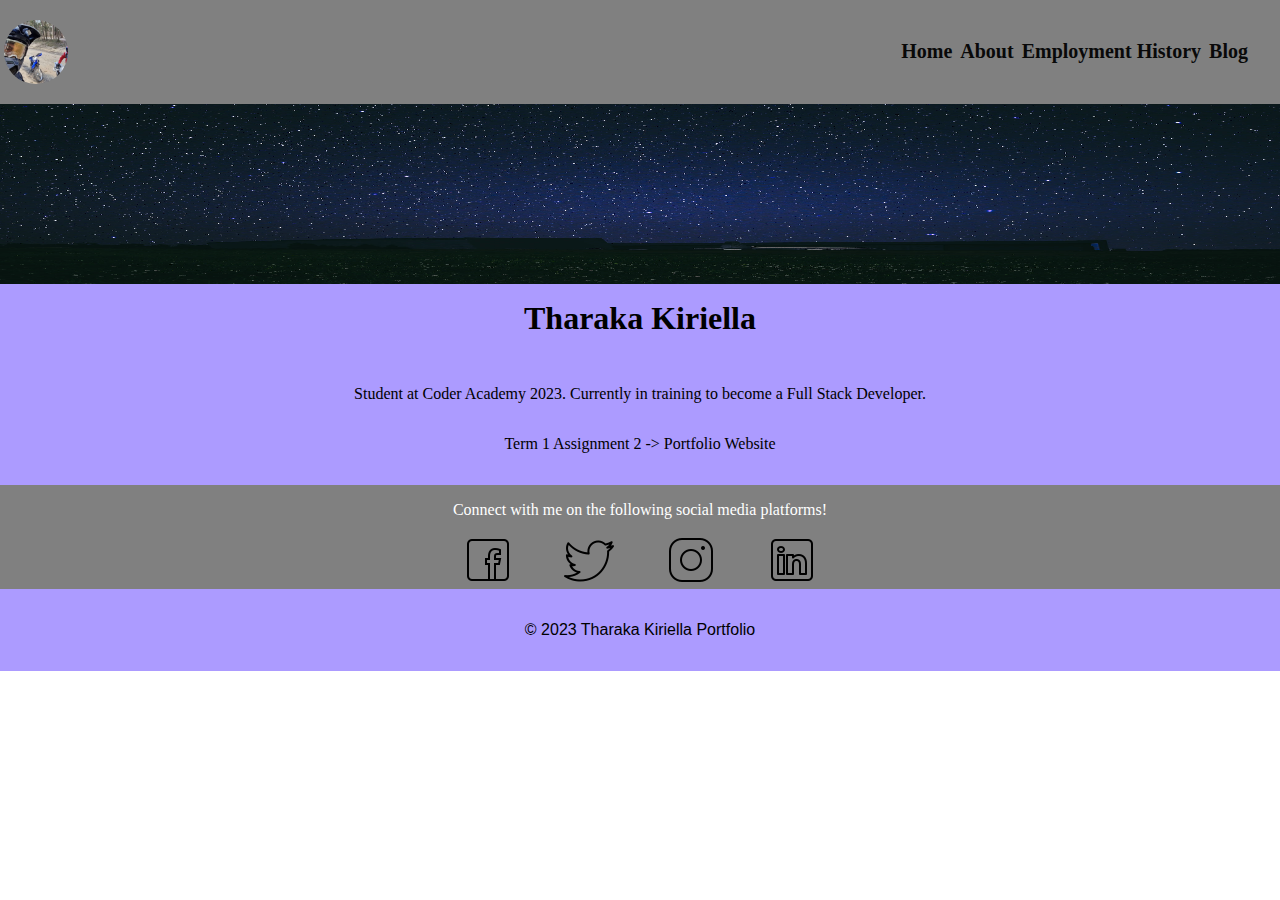
<file: src/index.html>
<!DOCTYPE html>
<html lang="en">
<head>
    <meta charset="UTF-8">
    <meta http-equiv="X-UA-Compatible" content="IE=edge">
    <meta name="viewport" content="width=device-width, initial-scale=1.0"> <!-- Displays site according to the device used. -->
    <!-- Title of webpage-->
    <title>Tharaka Kiriella's Portfolio</title>
    <!-- Link to the stylesheet-->
    <link rel="stylesheet" href="style.css">
    <!-- Link to two fonts used-->
    <link rel="" href="">
    <link rel="" href="">
</head>
<body>
    <!-- Start Header area-->
    <Header>
        <!-- Navigation Bar & Logo-->
        <img id="pfp" src="images/ProfilePicture.jpg" alt="Profile Picture">
        <nav>
            <!-- Navigation links-->
            <a href="./index.html"><strong>Home</strong></a>
            <a href="./about.html"><strong>About</strong></a>
            <a href="./employment history.html"><strong>Employment History</strong></a>
            <a href="./blog.html"><strong>Blog</strong></a>
        </nav>
    </Header>
    <!-- Hero Image-->
    <section id="hero">
        <img id="heroimg" src="images/Hero.jpg" alt="Hero Image">
        <!-- Heading-->
        <h1>Tharaka Kiriella</h1>
        <!-- Brief summary-->
        <p>
            Student at Coder Academy 2023.
            Currently in training to become a Full Stack Developer.
        </p>
        <p>    
            Term 1 Assignment 2 -> Portfolio Website
        </p>
    </section>
    <!-- Social Media section -->
    <section id="socials">
        <div>
            <p>Connect with me on the following social media platforms!</p>
            <nav>
                <!-- Link to all social media-->
                <a href="https://www.facebook.com/tharaka.kiriella" target="_blank"><img src="images/icons8-facebook-50.png" alt="Facebook" /></a>
                <a href="https://twitter.com/TharakaKiriella" target="_blank"><img src="images/icons8-twitter-50.png" alt="Twitter" /></a>
                <a href="https://www.instagram.com/tkiriella93/" target="_blank"><img src="images/icons8-instagram-50.png" alt="Instagram" /></a>
                <a href="www.linkedin.com/in/tharaka-kiriella" target="_blank"><img src="images/icons8-linkedin-50.png" alt="LinkedIn" /></a>
            </nav>
        </div>
    </section>
     <!-- Footer -->
     <footer>
        <p>&copy; 2023 Tharaka Kiriella Portfolio</p>
    </footer>
</body>
</html>
</file>
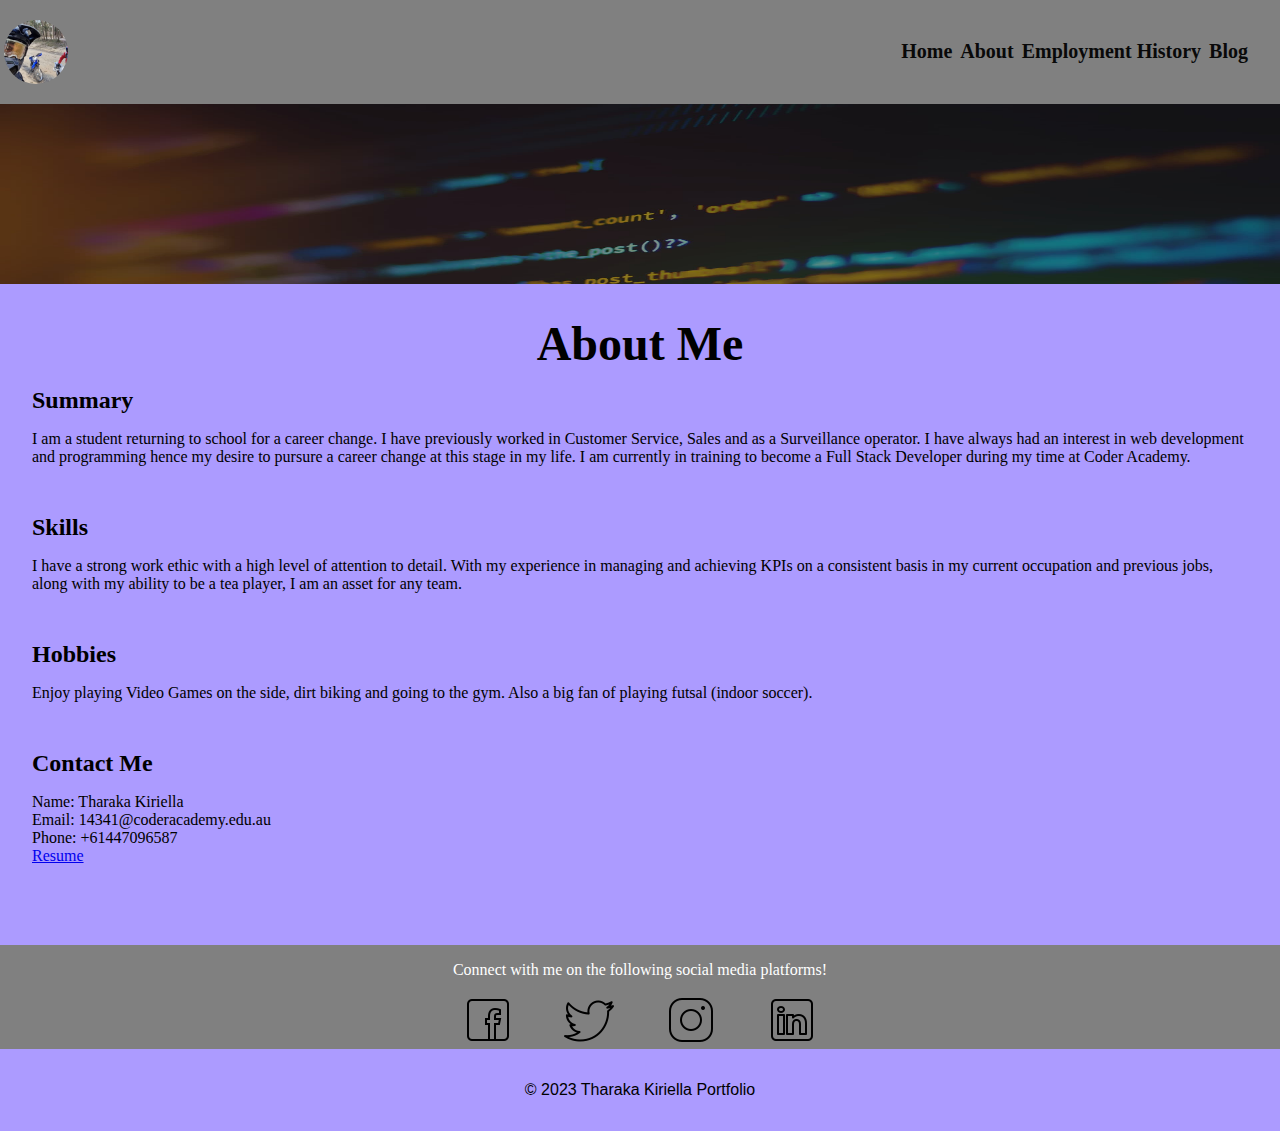
<file: src/about.html>
<!DOCTYPE html>
<html lang="en">
<head>
    <meta charset="UTF-8">
    <meta http-equiv="X-UA-Compatible" content="IE=edge">
    <meta name="viewport" content="width=device-width, initial-scale=1.0">
    <title>About</title>
    <!-- Link to the stylesheet-->
    <link rel="stylesheet" href="style.css">
</head>
<body>
    <!-- Start Header area -->
    <Header>
        <!-- Navigation Bar & Logo-->
        <img id="pfp" src="images/ProfilePicture.jpg" alt="Profile Picture">
        <nav>
            <!-- Navigation links-->
            <a href="./index.html"><strong>Home</strong></a>
            <a href="./about.html"><strong>About</strong></a>
            <a href="./employment history.html"><strong>Employment History</strong></a>
            <a href="./blog.html"><strong>Blog</strong></a>
        </nav>
    </Header>
    <!-- Hero Image-->
    <section id="abouthero">
        <img id="aboutheroimg" src="images/AboutHero.jpg" alt="About Hero Image">
    </section>
    <!-- Main content featuring information about me on various topics such as Skills/Hobbies-->
    <main>
        <article class="aboutmebody">
            <section>
            <h1>About Me</h1>
            <h2>Summary</h2>
            <p>
                I am a student returning to school for a career change. I have previously worked in Customer Service, Sales and as a Surveillance operator. I have always had an interest in web development and programming hence my desire to pursure a career change at this stage in my life. I am currently in training to become a Full Stack Developer during my time at Coder Academy.
            <h2>Skills</h2>
            <p>    
                I have a strong work ethic with a high level of attention to detail. With my experience in managing and achieving KPIs on a consistent basis in my current occupation and previous jobs, along with my ability to be a tea player, I am an asset for any team.
            </p>
            <h2>Hobbies</h2>
            <p>
                Enjoy playing Video Games on the side, dirt biking and going to the gym. Also a big fan of playing futsal (indoor soccer).
            </p>
            <h2>Contact Me</h2>
            <!-- All contact info and a hyperlink to Resume-->
            <p id="contactinfo">
                <ul>Name: Tharaka Kiriella</ul>
                <ul>Email: 14341@coderacademy.edu.au</ul>
                <ul>Phone: +61447096587</ul>
                <ul><a href="docs/Resume.pdf">Resume</a></ul>
            </p>
            </section>
        </article>
    </main>
    <!-- Social Media section -->
    <section id="socials">
        <div>
            <p>Connect with me on the following social media platforms!</p>
            <nav>
                <!-- Link to all social media-->
                <a href="https://www.facebook.com/tharaka.kiriella" target="_blank"><img src="images/icons8-facebook-50.png" alt="Facebook" /></a>
                <a href="https://twitter.com/TharakaKiriella" target="_blank"><img src="images/icons8-twitter-50.png" alt="Twitter" /></a>
                <a href="https://www.instagram.com/tkiriella93/" target="_blank"><img src="images/icons8-instagram-50.png" alt="Instagram" /></a>
                <a href="www.linkedin.com/in/tharaka-kiriella" target="_blank"><img src="images/icons8-linkedin-50.png" alt="LinkedIn" /></a>
            </nav>
        </div>
    </section>
     <!-- Footer -->
     <footer>
        <p>&copy; 2023 Tharaka Kiriella Portfolio</p>
    </footer>    
</body>
</html>
</file>
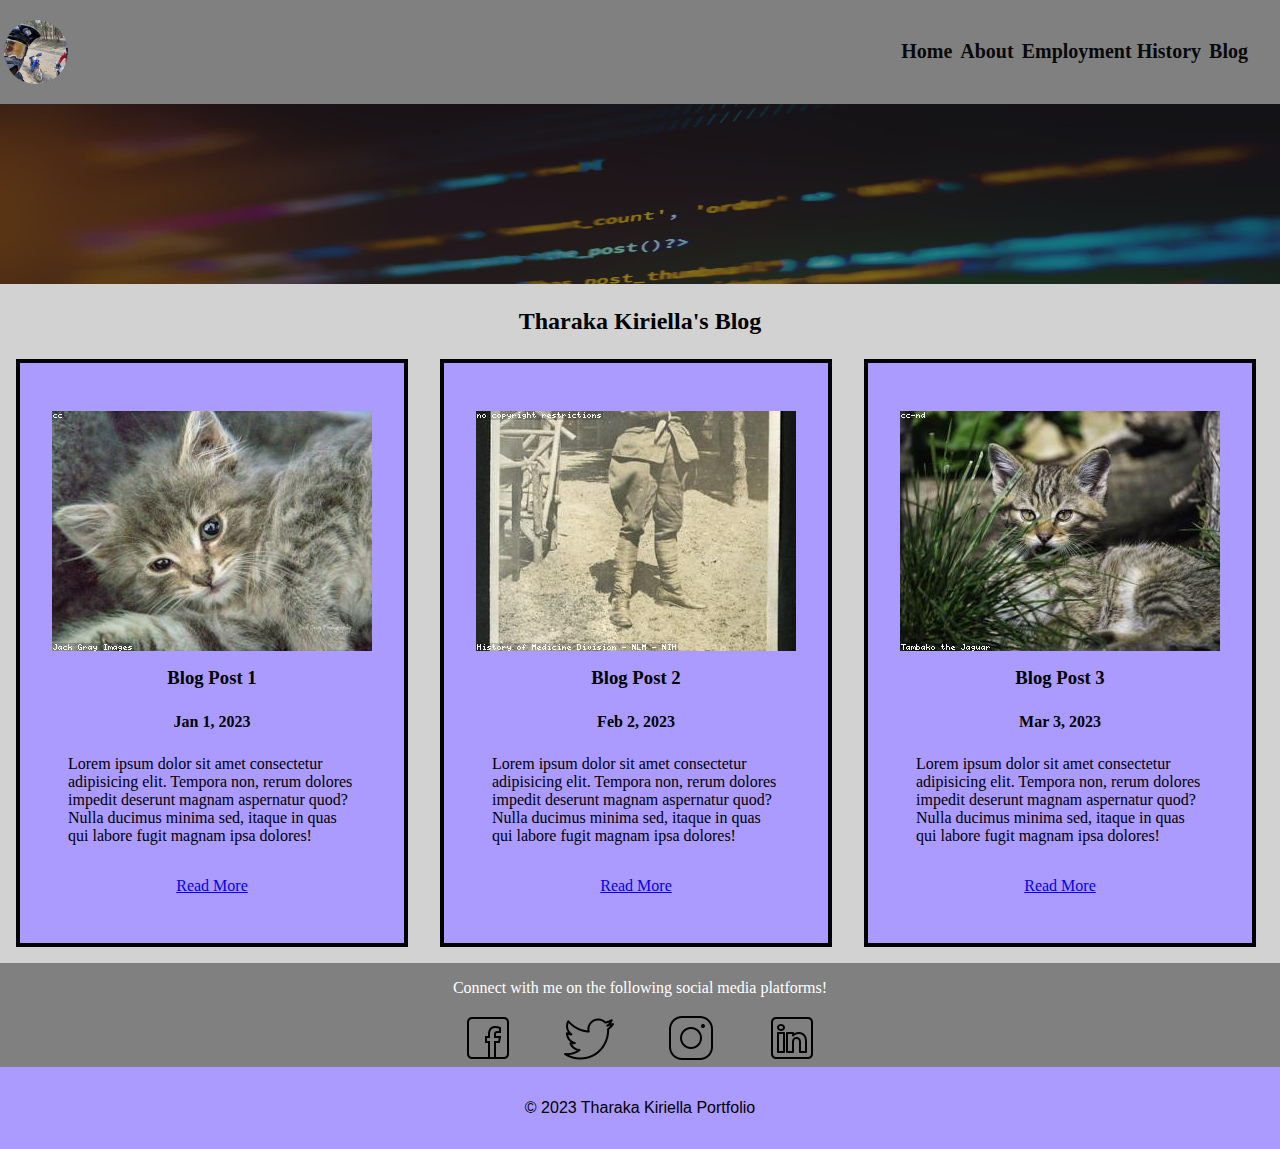
<file: src/blog.html>
<!DOCTYPE html>
<html lang="en">
<head>
    <meta charset="UTF-8">
    <meta http-equiv="X-UA-Compatible" content="IE=edge">
    <meta name="viewport" content="width=device-width, initial-scale=1.0">
    <title>Blog</title>
    <!-- Link to the stylesheet-->
    <link rel="stylesheet" href="style.css">
</head>
<body>
     <!-- Start Header area-->
     <Header>
        <!-- Navigation Bar & Logo-->
        <img id="pfp" src="images/ProfilePicture.jpg" alt="Profile Picture">
        <nav>
            <!-- Navigation links-->
            <a href="./index.html"><strong>Home</strong></a>
            <a href="./about.html"><strong>About</strong></a>
            <a href="./employment history.html"><strong>Employment History</strong></a>
            <a href="./blog.html"><strong>Blog</strong></a>
        </nav>
    </Header>
    <!-- Hero Image-->
    <section id="abouthero">
        <img id="aboutheroimg" src="images/AboutHero.jpg" alt="About Hero Image">
    </section>
    <!-- Main Body for blog-->
    <main id="blog">
        <!--Blog subheading-->
        <article class="blogheading">
            <h2>Tharaka Kiriella's Blog</h2>
        </article>
        <!--Blog links, images, and a read more hyperlink that takes you to each individual blog page-->
        <section class="blogbox">
            <article class="blogbody">
                <img src="images/Blog1.jpg" alt="Blog Image 1">
                <h3>Blog Post 1</h3><h4>Jan 1, 2023</h4>
                <p>Lorem ipsum dolor sit amet consectetur adipisicing elit. Tempora non, rerum dolores impedit deserunt magnam aspernatur quod? Nulla ducimus minima sed, itaque in quas qui labore fugit magnam ipsa dolores!</p>
                <a class="outline-button" href="./blogpost1.html">Read More</a>
            </article>
            <article class="blogbody">
                <img src="images/Blog2.jpg" alt="Blog Image 2">
                <h3>Blog Post 2</h3><h4>Feb 2, 2023</h4>
                <p>Lorem ipsum dolor sit amet consectetur adipisicing elit. Tempora non, rerum dolores impedit deserunt magnam aspernatur quod? Nulla ducimus minima sed, itaque in quas qui labore fugit magnam ipsa dolores!</p>
                <a class="outline-button" href="./blogpost2.html">Read More</a>
            </article>
            <article class="blogbody">
                <img src="images/Blog3.jpg" alt="Blog Image 3">
                <h3>Blog Post 3</h3><h4>Mar 3, 2023</h4>
                <p>Lorem ipsum dolor sit amet consectetur adipisicing elit. Tempora non, rerum dolores impedit deserunt magnam aspernatur quod? Nulla ducimus minima sed, itaque in quas qui labore fugit magnam ipsa dolores!</p>
                <a class="outline-button" href="./blogpost3.html">Read More</a>
            </article>
            <article class="blogbody">
                <img src="images/Blog4.jpg" alt="Blog Image 4">
                <h3>Blog Post 4</h3><h4>Apr 4, 2023</h4>
                <p>Lorem ipsum dolor sit amet consectetur adipisicing elit. Tempora non, rerum dolores impedit deserunt magnam aspernatur quod? Nulla ducimus minima sed, itaque in quas qui labore fugit magnam ipsa dolores!</p>
                <a class="outline-button" href="./blogpost4.html">Read More</a>
            </article>
            <article class="blogbody">
                <img src="images/Blog5.jpg" alt="Blog Image 5">
                <h3>Blog Post 5</h3><h4>May 5, 2023</h4>
                <p>Lorem ipsum dolor sit amet consectetur adipisicing elit. Tempora non, rerum dolores impedit deserunt magnam aspernatur quod? Nulla ducimus minima sed, itaque in quas qui labore fugit magnam ipsa dolores!</p>
                <a class="outline-button" href="./blogpost5.html">Read More</a>
            </article>
        </section>
    </main>
     <!-- Social Media section -->
     <section id="socials">
        <div>
            <p>Connect with me on the following social media platforms!</p>
            <nav>
                <!-- Link to all social media-->
                <a href="https://www.facebook.com/tharaka.kiriella" target="_blank"><img src="images/icons8-facebook-50.png" alt="Facebook" /></a>
                <a href="https://twitter.com/TharakaKiriella" target="_blank"><img src="images/icons8-twitter-50.png" alt="Twitter" /></a>
                <a href="https://www.instagram.com/tkiriella93/" target="_blank"><img src="images/icons8-instagram-50.png" alt="Instagram" /></a>
                <a href="www.linkedin.com/in/tharaka-kiriella" target="_blank"><img src="images/icons8-linkedin-50.png" alt="LinkedIn" /></a>
            </nav>
        </div>
    </section>
     <!-- Footer -->
     <footer>
        <p>&copy; 2023 Tharaka Kiriella Portfolio</p>
    </footer>    
</body>
</html>
</file>
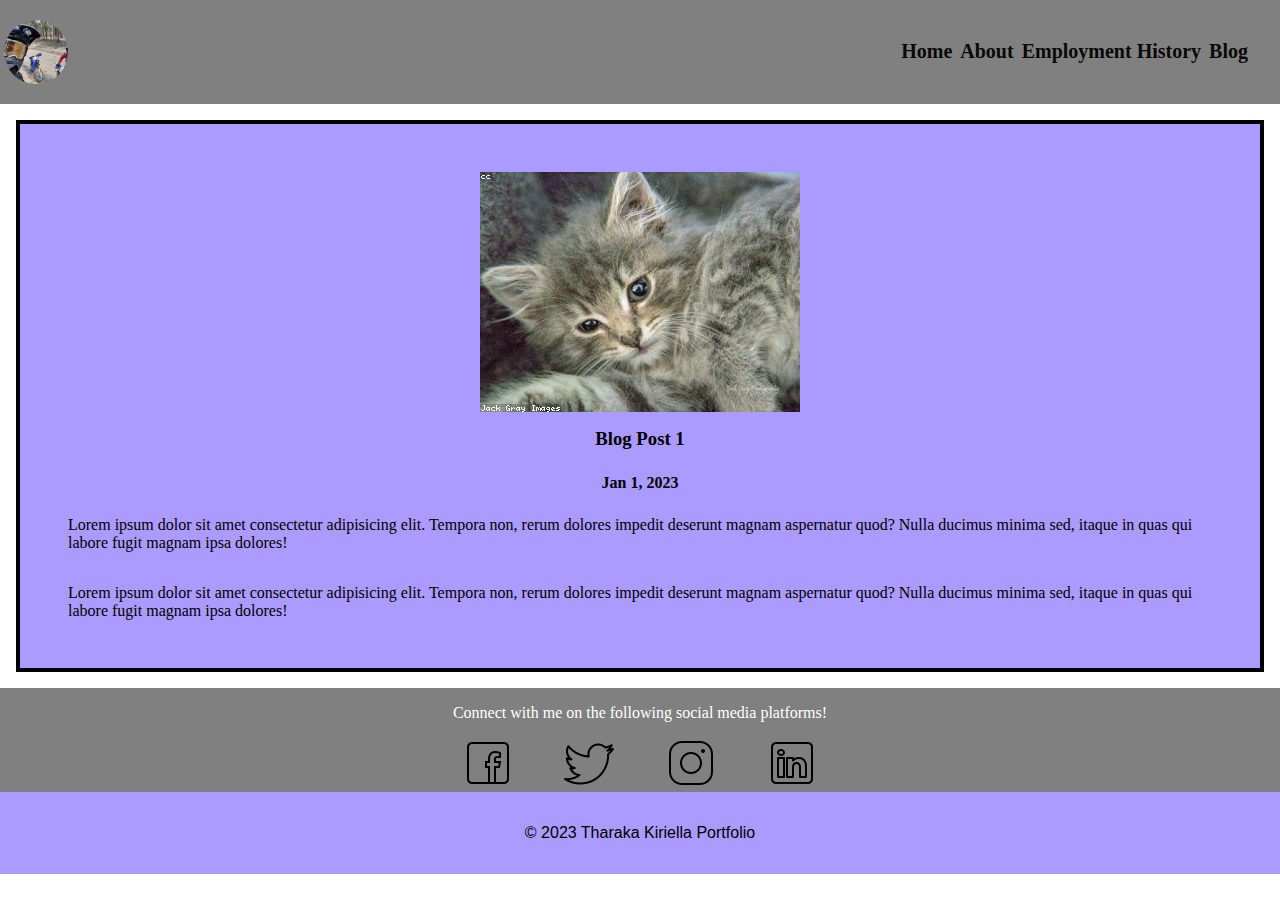
<file: src/blogpost1.html>
<!DOCTYPE html>
<html lang="en">
<head>
    <meta charset="UTF-8">
    <meta http-equiv="X-UA-Compatible" content="IE=edge">
    <meta name="viewport" content="width=device-width, initial-scale=1.0">
    <title>Blog Post 1</title>
    <link rel="stylesheet" href="style.css">
</head>
<body>
     <!-- Start Header area-->
     <Header>
        <!-- Navigation Bar & Logo-->
        <img id="pfp" src="images/ProfilePicture.jpg" alt="Profile Picture">
        <nav>
            <!-- Navigation links-->
            <a href="./index.html"><strong>Home</strong></a>
            <a href="./about.html"><strong>About</strong></a>
            <a href="./employment history.html"><strong>Employment History</strong></a>
            <a href="./blog.html"><strong>Blog</strong></a>
        </nav>
    </Header>
    <!-- Main Body of Blog post-->
    <main>
        <article class="blogbody">
            <!-- Blog Image-->
            <img src="images/Blog1.jpg" alt="Blog Image 1">
            <!-- Blog title and posted date-->
            <h3>Blog Post 1</h3><h4>Jan 1, 2023</h4>
            <div>
                <p>
                    Lorem ipsum dolor sit amet consectetur adipisicing elit. Tempora non, rerum dolores impedit deserunt magnam aspernatur quod? Nulla ducimus minima sed, itaque in quas qui labore fugit magnam ipsa dolores!
                </p>
            </div>
            <div>
                <p>
                    Lorem ipsum dolor sit amet consectetur adipisicing elit. Tempora non, rerum dolores impedit deserunt magnam aspernatur quod? Nulla ducimus minima sed, itaque in quas qui labore fugit magnam ipsa dolores!
                </p>
            </div>
    </main>
    <!-- Social Media section -->
    <section id="socials">
        <div>
            <p>Connect with me on the following social media platforms!</p>
            <nav>
                <!-- Link to all social media-->
                <a href="https://www.facebook.com/tharaka.kiriella" target="_blank"><img src="images/icons8-facebook-50.png" alt="Facebook" /></a>
                <a href="https://twitter.com/TharakaKiriella" target="_blank"><img src="images/icons8-twitter-50.png" alt="Twitter" /></a>
                <a href="https://www.instagram.com/tkiriella93/" target="_blank"><img src="images/icons8-instagram-50.png" alt="Instagram" /></a>
                <a href="www.linkedin.com/in/tharaka-kiriella" target="_blank"><img src="images/icons8-linkedin-50.png" alt="LinkedIn" /></a>
            </nav>
        </div>
    </section>
     <!-- Footer -->
     <footer>
        <p>&copy; 2023 Tharaka Kiriella Portfolio</p>
    </footer> 
</body>
</html>
</file>
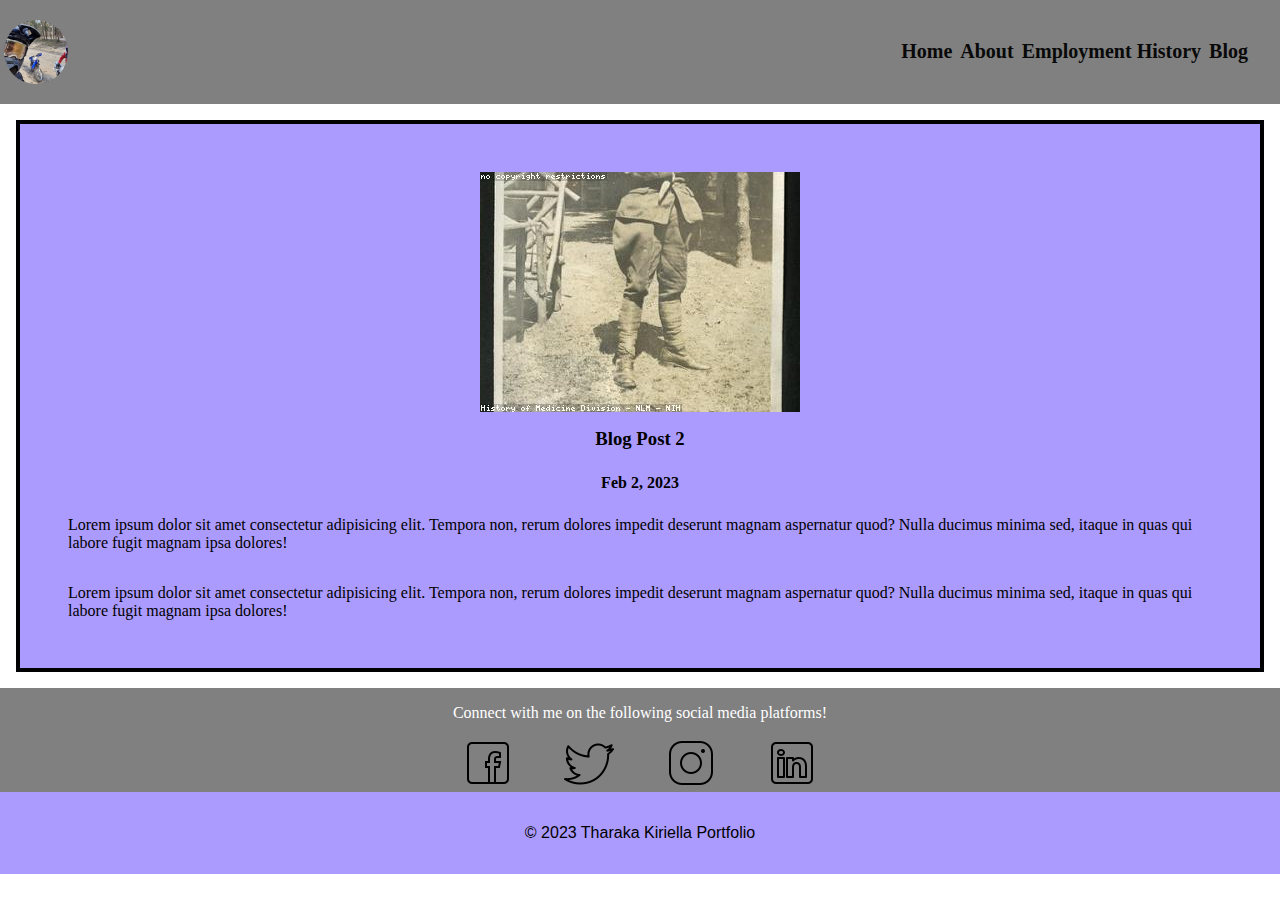
<file: src/blogpost2.html>
<!DOCTYPE html>
<html lang="en">
<head>
    <meta charset="UTF-8">
    <meta http-equiv="X-UA-Compatible" content="IE=edge">
    <meta name="viewport" content="width=device-width, initial-scale=1.0">
    <title>Blog Post 2</title>
    <link rel="stylesheet" href="style.css">
</head>
<body>
     <!-- Start Header area-->
     <Header>
        <!-- Navigation Bar & Logo-->
        <img id="pfp" src="images/ProfilePicture.jpg" alt="Profile Picture">
        <nav>
            <!-- Navigation links-->
            <a href="./index.html"><strong>Home</strong></a>
            <a href="./about.html"><strong>About</strong></a>
            <a href="./employment history.html"><strong>Employment History</strong></a>
            <a href="./blog.html"><strong>Blog</strong></a>
        </nav>
    </Header>
    <!-- Main Body of Blog post-->
    <main>
        <article class="blogbody">
            <!-- Blog Image-->
            <img src="images/Blog2.jpg" alt="Blog Image 2">
            <!-- Blog title and posted date-->
            <h3>Blog Post 2</h3><h4>Feb 2, 2023</h4>
            <div>
                <p>
                    Lorem ipsum dolor sit amet consectetur adipisicing elit. Tempora non, rerum dolores impedit deserunt magnam aspernatur quod? Nulla ducimus minima sed, itaque in quas qui labore fugit magnam ipsa dolores!
                </p>
            </div>
            <div>
                <p>
                    Lorem ipsum dolor sit amet consectetur adipisicing elit. Tempora non, rerum dolores impedit deserunt magnam aspernatur quod? Nulla ducimus minima sed, itaque in quas qui labore fugit magnam ipsa dolores!
                </p>
            </div>
        </article>
    </main>
    <!-- Social Media section -->
    <section id="socials">
        <div>
            <p>Connect with me on the following social media platforms!</p>
            <nav>
                <!-- Link to all social media-->
                <a href="https://www.facebook.com/tharaka.kiriella" target="_blank"><img src="images/icons8-facebook-50.png" alt="Facebook" /></a>
                <a href="https://twitter.com/TharakaKiriella" target="_blank"><img src="images/icons8-twitter-50.png" alt="Twitter" /></a>
                <a href="https://www.instagram.com/tkiriella93/" target="_blank"><img src="images/icons8-instagram-50.png" alt="Instagram" /></a>
                <a href="www.linkedin.com/in/tharaka-kiriella" target="_blank"><img src="images/icons8-linkedin-50.png" alt="LinkedIn" /></a>
            </nav>
        </div>
    </section>
     <!-- Footer -->
     <footer>
        <p>&copy; 2023 Tharaka Kiriella Portfolio</p>
    </footer> 
</body>
</html>
</file>
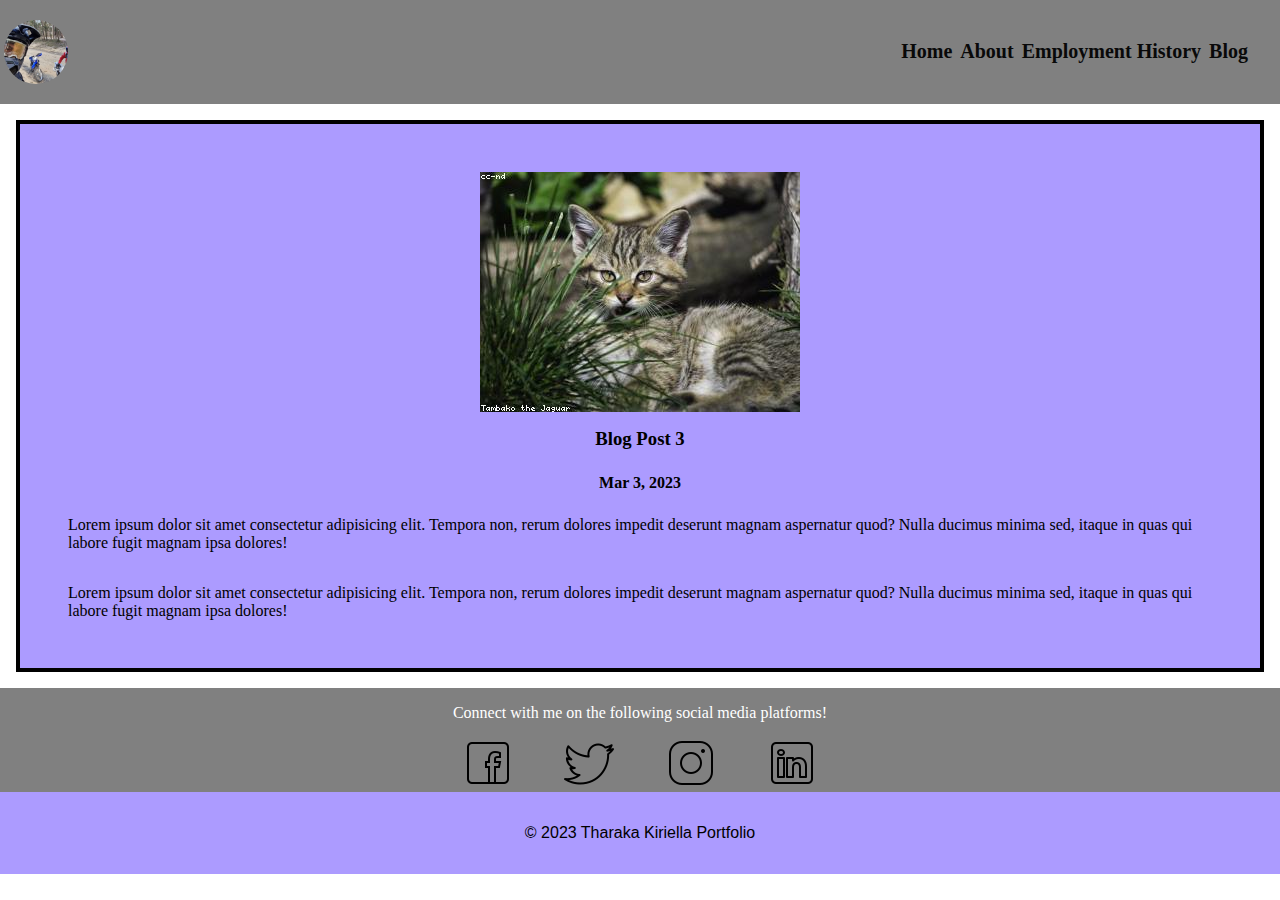
<file: src/blogpost3.html>
<!DOCTYPE html>
<html lang="en">
<head>
    <meta charset="UTF-8">
    <meta http-equiv="X-UA-Compatible" content="IE=edge">
    <meta name="viewport" content="width=device-width, initial-scale=1.0">
    <title>Blog Post 3</title>
    <link rel="stylesheet" href="style.css">
</head>
<body>
     <!-- Start Header area-->
     <Header>
        <!-- Navigation Bar & Logo-->
        <img id="pfp" src="images/ProfilePicture.jpg" alt="Profile Picture">
        <nav>
            <!-- Navigation links-->
            <a href="./index.html"><strong>Home</strong></a>
            <a href="./about.html"><strong>About</strong></a>
            <a href="./employment history.html"><strong>Employment History</strong></a>
            <a href="./blog.html"><strong>Blog</strong></a>
        </nav>
    </Header>
   <!-- Main Body of Blog post-->
   <main>
    <article class="blogbody">
        <!-- Blog Image-->
        <img src="images/Blog3.jpg" alt="Blog Image 3">
        <!-- Blog title and posted date-->
            <h3>Blog Post 3</h3><h4>Mar 3, 2023</h4>
            <div>
                <p>
                    Lorem ipsum dolor sit amet consectetur adipisicing elit. Tempora non, rerum dolores impedit deserunt magnam aspernatur quod? Nulla ducimus minima sed, itaque in quas qui labore fugit magnam ipsa dolores!
                </p>
            </div>
            <div>
                <p>
                    Lorem ipsum dolor sit amet consectetur adipisicing elit. Tempora non, rerum dolores impedit deserunt magnam aspernatur quod? Nulla ducimus minima sed, itaque in quas qui labore fugit magnam ipsa dolores!
                </p>
            </div>
    </main>
    <!-- Social Media section -->
    <section id="socials">
        <div>
            <p>Connect with me on the following social media platforms!</p>
            <nav>
                <!-- Link to all social media-->
                <a href="https://www.facebook.com/tharaka.kiriella" target="_blank"><img src="images/icons8-facebook-50.png" alt="Facebook" /></a>
                <a href="https://twitter.com/TharakaKiriella" target="_blank"><img src="images/icons8-twitter-50.png" alt="Twitter" /></a>
                <a href="https://www.instagram.com/tkiriella93/" target="_blank"><img src="images/icons8-instagram-50.png" alt="Instagram" /></a>
                <a href="www.linkedin.com/in/tharaka-kiriella" target="_blank"><img src="images/icons8-linkedin-50.png" alt="LinkedIn" /></a>
            </nav>
        </div>
    </section>
     <!-- Footer -->
     <footer>
        <p>&copy; 2023 Tharaka Kiriella Portfolio</p>
    </footer> 
</body>
</html>
</file>
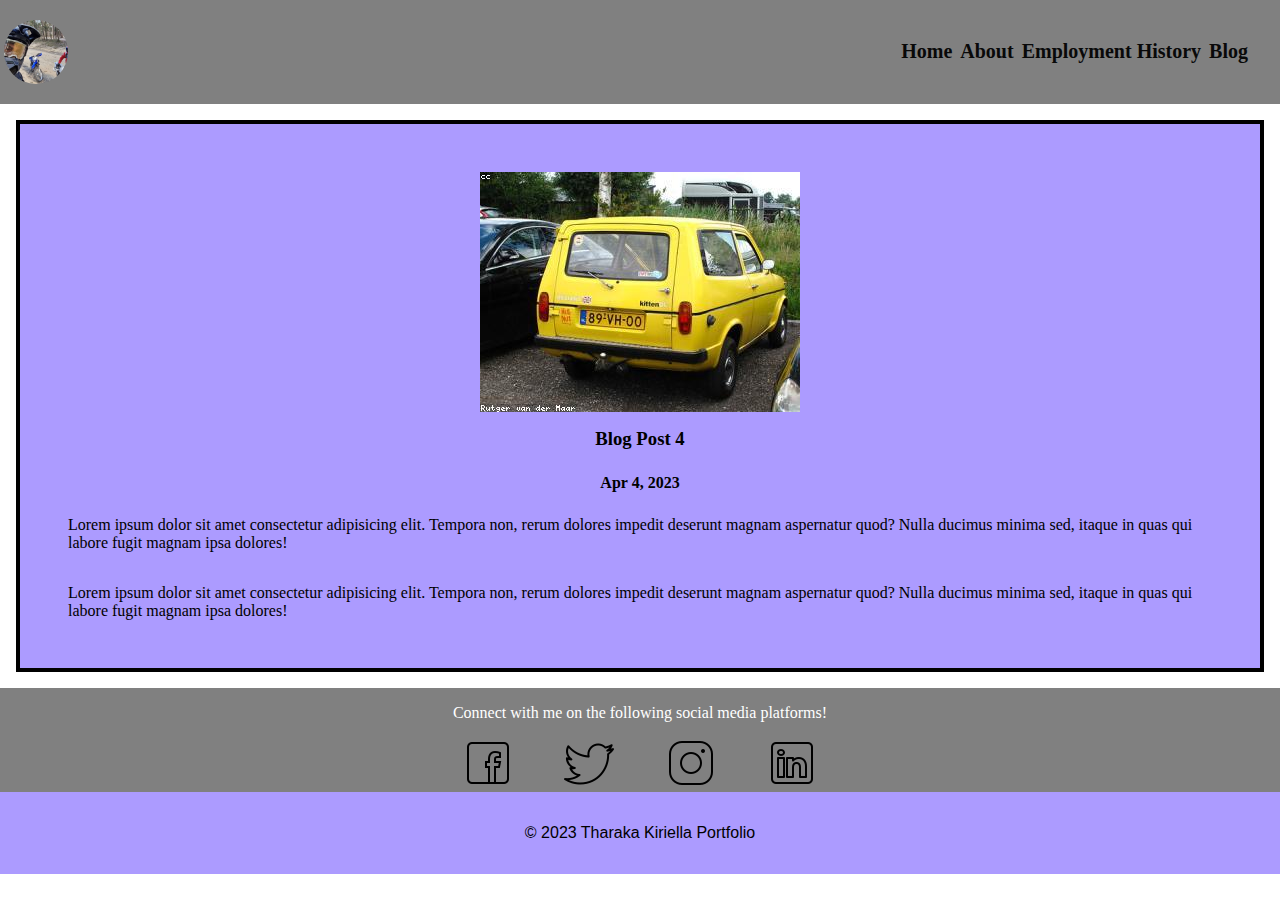
<file: src/blogpost4.html>
<!DOCTYPE html>
<html lang="en">
<head>
    <meta charset="UTF-8">
    <meta http-equiv="X-UA-Compatible" content="IE=edge">
    <meta name="viewport" content="width=device-width, initial-scale=1.0">
    <title>Blog Post 4</title>
    <link rel="stylesheet" href="style.css">
</head>
<body>
     <!-- Start Header area-->
     <Header>
        <!-- Navigation Bar & Logo-->
        <img id="pfp" src="images/ProfilePicture.jpg" alt="Profile Picture">
        <nav>
            <!-- Navigation links-->
            <a href="./index.html"><strong>Home</strong></a>
            <a href="./about.html"><strong>About</strong></a>
            <a href="./employment history.html"><strong>Employment History</strong></a>
            <a href="./blog.html"><strong>Blog</strong></a>
        </nav>
    </Header>
   <!-- Main Body of Blog post-->
   <main>
    <article class="blogbody">
        <!-- Blog Image-->
        <img src="images/Blog4.jpg" alt="Blog Image 4">
        <!-- Blog title and posted date-->
            <h3>Blog Post 4</h3><h4>Apr 4, 2023</h4>
            <div>
                <p>
                    Lorem ipsum dolor sit amet consectetur adipisicing elit. Tempora non, rerum dolores impedit deserunt magnam aspernatur quod? Nulla ducimus minima sed, itaque in quas qui labore fugit magnam ipsa dolores!
                </p>
            </div>
            <div>
                <p>
                    Lorem ipsum dolor sit amet consectetur adipisicing elit. Tempora non, rerum dolores impedit deserunt magnam aspernatur quod? Nulla ducimus minima sed, itaque in quas qui labore fugit magnam ipsa dolores!
                </p>
            </div>
        </article>
    </main>
  <!-- Social Media section -->
  <section id="socials">
    <div>
        <p>Connect with me on the following social media platforms!</p>
        <nav>
            <!-- Link to all social media-->
            <a href="https://www.facebook.com/tharaka.kiriella" target="_blank"><img src="images/icons8-facebook-50.png" alt="Facebook" /></a>
            <a href="https://twitter.com/TharakaKiriella" target="_blank"><img src="images/icons8-twitter-50.png" alt="Twitter" /></a>
            <a href="https://www.instagram.com/tkiriella93/" target="_blank"><img src="images/icons8-instagram-50.png" alt="Instagram" /></a>
            <a href="https://linkedin.com" target="_blank"><img src="images/icons8-linkedin-50.png" alt="LinkedIn" /></a>
        </nav>
    </div>
</section>
     <!-- Footer -->
     <footer>
        <p>&copy; 2023 Tharaka Kiriella Portfolio</p>
    </footer> 
</body>
</html>
</file>
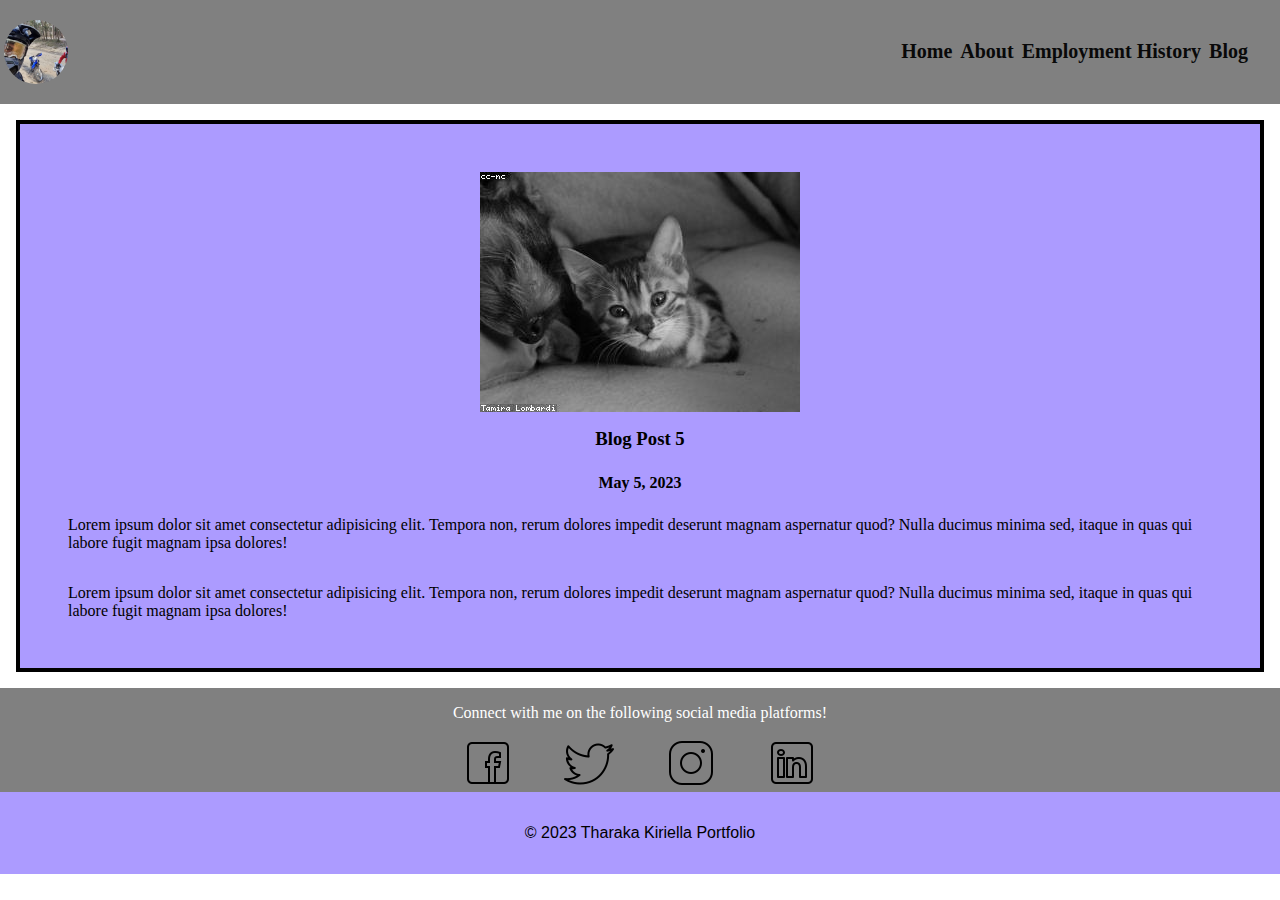
<file: src/blogpost5.html>
<!DOCTYPE html>
<html lang="en">
<head>
    <meta charset="UTF-8">
    <meta http-equiv="X-UA-Compatible" content="IE=edge">
    <meta name="viewport" content="width=device-width, initial-scale=1.0">
    <title>Blog Post 5</title>
    <link rel="stylesheet" href="style.css">
</head>
<body>
     <!-- Start Header area-->
     <Header>
        <!-- Navigation Bar & Logo-->
        <img id="pfp" src="images/ProfilePicture.jpg" alt="Profile Picture">
        <nav>
            <!-- Navigation links-->
            <a href="./index.html"><strong>Home</strong></a>
            <a href="./about.html"><strong>About</strong></a>
            <a href="./employment history.html"><strong>Employment History</strong></a>
            <a href="./blog.html"><strong>Blog</strong></a>
        </nav>
    </Header>
    <!-- Main Body of Blog post-->
    <main>
        <article class="blogbody">
            <!-- Blog Image-->
            <img src="images/Blog5.jpg" alt="Blog Image 5">
            <!-- Blog title and posted date-->
            <h3>Blog Post 5</h3><h4>May 5, 2023</h4>
            <div>
                <p>
                    Lorem ipsum dolor sit amet consectetur adipisicing elit. Tempora non, rerum dolores impedit deserunt magnam aspernatur quod? Nulla ducimus minima sed, itaque in quas qui labore fugit magnam ipsa dolores!
                </p>
            </div>
            <div>
                <p>
                    Lorem ipsum dolor sit amet consectetur adipisicing elit. Tempora non, rerum dolores impedit deserunt magnam aspernatur quod? Nulla ducimus minima sed, itaque in quas qui labore fugit magnam ipsa dolores!
                </p>
            </div>
        </article>
    </main>
  <!-- Social Media section -->
  <section id="socials">
    <div>
        <p>Connect with me on the following social media platforms!</p>
        <nav>
            <!-- Link to all social media-->
            <a href="https://www.facebook.com/tharaka.kiriella" target="_blank"><img src="images/icons8-facebook-50.png" alt="Facebook" /></a>
            <a href="https://twitter.com/TharakaKiriella" target="_blank"><img src="images/icons8-twitter-50.png" alt="Twitter" /></a>
            <a href="https://www.instagram.com/tkiriella93/" target="_blank"><img src="images/icons8-instagram-50.png" alt="Instagram" /></a>
            <a href="www.linkedin.com/in/tharaka-kiriella" target="_blank"><img src="images/icons8-linkedin-50.png" alt="LinkedIn" /></a>
        </nav>
    </div>
</section>
     <!-- Footer -->
     <footer>
        <p>&copy; 2023 Tharaka Kiriella Portfolio</p>
    </footer> 
</body>
</html>
</file>
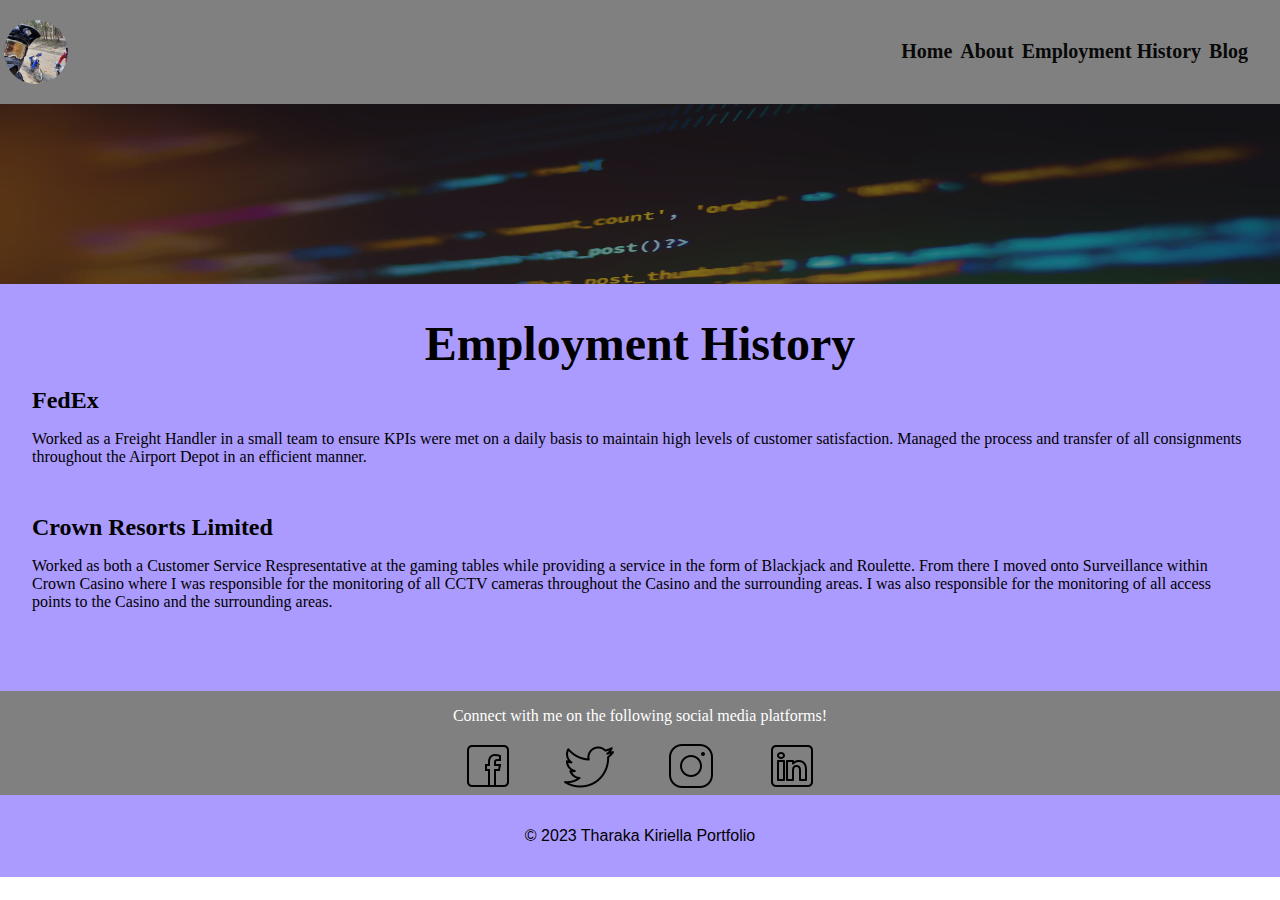
<file: src/employment history.html>
<!DOCTYPE html>
<html lang="en">
<head>
    <meta charset="UTF-8">
    <meta http-equiv="X-UA-Compatible" content="IE=edge">
    <meta name="viewport" content="width=device-width, initial-scale=1.0">
    <title>Employment History</title>
    <!-- Link to the stylesheet-->
    <link rel="stylesheet" href="style.css">
</head>
<body>
     <!-- Start Header area-->
     <Header>
        <!-- Navigation Bar & Logo-->
        <img id="pfp" src="images/ProfilePicture.jpg" alt="Profile Picture">
        <nav>
            <!-- Navigation links-->
            <a href="./index.html"><strong>Home</strong></a>
            <a href="./about.html"><strong>About</strong></a>
            <a href="./employment history.html"><strong>Employment History</strong></a>
            <a href="./blog.html"><strong>Blog</strong></a>
        </nav>
    </Header>
    <!-- Hero Image-->
    <section id="abouthero">
        <img id="aboutheroimg" src="images/AboutHero.jpg" alt="About Hero Image">
    </section>
    <!-- Main body of Employment history containing location of Job, Job title and brief description of duties-->
    <main>
        <article class="employmentbody">
            <section>
            <h1>Employment History</h1>
            <h2>FedEx</h2>
            <p>
                Worked as a Freight Handler in a small team to ensure KPIs were met on a daily basis to maintain high levels of customer satisfaction. Managed the process and transfer of all consignments throughout the Airport Depot in an efficient manner.
            </p>
            <h2>Crown Resorts Limited</h2>
            <p>    
                Worked as both a Customer Service Respresentative at the gaming tables while providing a service in the form of Blackjack and Roulette. From there I moved onto Surveillance within Crown Casino where I was responsible for the monitoring of all CCTV cameras throughout the Casino and the surrounding areas. I was also responsible for the monitoring of all access points to the Casino and the surrounding areas.
            </p>
        </article>
    </main>
   <!-- Social Media section -->
   <section id="socials">
    <div>
        <p>Connect with me on the following social media platforms!</p>
        <nav>
            <!-- Link to all social media-->
            <a href="https://www.facebook.com/tharaka.kiriella" target="_blank"><img src="images/icons8-facebook-50.png" alt="Facebook" /></a>
            <a href="https://twitter.com/TharakaKiriella" target="_blank"><img src="images/icons8-twitter-50.png" alt="Twitter" /></a>
            <a href="https://www.instagram.com/tkiriella93/" target="_blank"><img src="images/icons8-instagram-50.png" alt="Instagram" /></a>
            <a href="www.linkedin.com/in/tharaka-kiriella" target="_blank"><img src="images/icons8-linkedin-50.png" alt="LinkedIn" /></a>
        </nav>
    </div>
</section>
     <!-- Footer -->
     <footer>
        <p>&copy; 2023 Tharaka Kiriella Portfolio</p>
    </footer>    
</body>
</html>
</file>
<file: src/style.css>
/* Global Wildcard specifications */
* {
    box-sizing: border-box;
    margin: 0;
    padding: 0;
}

/* Global body specifications */
body {
    display: flex;
    flex-direction: column;
}

/* Global Header Component */
header {
    display: flex;
    flex-direction: column;
    align-items: center;
    padding: 1rem 1 1rem;
    background-color: grey;
    
}

/* Header specifications for all pages */

header nav {
    display: flex;
    justify-content: space-around;
    width: 100%;
}

/* Adjustments to the header and navigation bar for all pages */

header nav a {
    display: flex;
    justify-content: space-between;
    text-decoration: none;
    font-size: 1.25rem;
    color: rgb(9, 9, 9);
    padding: 0.25rem;
}

/* Global Profile Picture specifications */
#pfp {
    width: 10%;
    margin-bottom: 1rem;
    border-radius: 50%;
}


/* Hero Image specifications */

#hero {
    display: flex;
    flex-direction: column;
    align-items: center;
    background-color: rgb(172, 155, 255);
}

#hero img {
    height: 20vh;
    width: 100%;
}

#hero h1 {
    display: flex;
    text-align: center;
    padding: 1rem;
    margin-bottom: 2rem;
}

#hero p {
    text-align: center;
    margin-bottom: 2rem;
}

/* Global Social hyperlink/image specifications */

#socials {
    display: flex;
    flex-direction: column;
    align-items: center;
    padding: 1rem, 0;
    background-color: grey;
}

#socials p {
    font-size: 1rem;
    color: white;
    margin: 1rem;
}

#socials nav {
    display: flex;
    justify-content: space-around;
    width: 100%;
}

/* Global Footer specifications */

footer {
    text-align: center;
    padding: 2rem;
    background-color: rgb(172, 155, 255);
}

footer p {
    font-family: sans-serif;
    font-size: 1rem;
}

/* About Me Page Hero Image specifications */

#abouthero {
    display: flex;
    flex-direction: column;
    align-items: center;
    background-color: rgb(172, 155, 255);
}

#abouthero img {
    height: 20vh;
    width: 100%;
}

#abouthero h1 {
    display: flex;
    text-align: center;
    padding: 1rem;
    margin-bottom: 2rem;
}

#abouthero p {
    text-align: center;
    margin-bottom: 2rem;
}

/* About Me Page Text specifications */

main article.aboutmebody {
    display: flex;
    flex-direction: column;
    align-items: center;
    padding: 2rem;
    background-color: rgb(172, 155, 255);
}

main article.aboutmebody h1 {
    font-size: 3rem;
    text-align: center;
}

/* Margins for subheadings, paragraphs and resume link */

main article.aboutmebody h2 {
    margin: 1rem 0;
}

main article.aboutmebody p {
    margin: 1rem 0 3rem;
}

#contactinfo {
    margin: 1rem;
}

/* Employment History Hero Image Specifications */

/* Employment History Text Specifications */

main article.employmentbody {
    display: flex;
    flex-direction: column;
    align-items: center;
    padding: 2rem;
    background-color: rgb(172, 155, 255);
}

/* Employment History page heading styles */

main article.employmentbody h1 {
    font-size: 3rem;
    text-align: center;
}

main article.employmentbody h2 {
    margin: 1rem 0;
}

/* Employment History page paragraph styles */
main article.employmentbody p {
    margin: 1rem 0 3rem;
}


/* Blog Page Hero Image Specifications */


/* Blog Page Text Specifications. Also specs the text in the specific blog pages */
#blog {
    background-color: rgb(210, 210, 210);
}

main section.blogbox {
    display: flex;
    flex-direction: column;
}

main article.blogbody {
    display: flex;
    flex-direction: column;
}

/* Blog subheading styles */
main article.blogheading h2 {
    text-align: center;
    padding: 1.5rem 0 0.5rem;
}
main article.blogbody {
    align-items: center;
    padding: 2rem;
    border: 4px solid black;
    margin: 1rem;
    background-color: rgb(172, 155, 255);
}

main article.blogbody h3 {
    margin-bottom: 1rem;
}

main article.blogbody h4 {
    padding: 0.5rem;
}

/* Blog anchor styles */
main article.blogbody a {
    padding: 1rem;
}

/* Blog paragraph styles */
main article.blogbody p {
    padding: 1rem;
}

/* Blog Page Image Specifications */

main article.blogbody img {
    margin: 1rem 0;
}

/* Tablet formatting */

@media only screen and (min-width: 500px) {
    header {
        padding: 1rem;
        flex-direction: row;
        align-items: center;
        justify-content: space-around;
    }
    /* Adjusting the profile picture to fit tablets */
    #pfp {
        margin-top: 1rem;
    }
    /* Adjusting the header to fit tablets */
    header nav {
        padding: 0.5rem;
        justify-content: right;
        margin-right: 1rem;
    }

    main section.blogbox {
        flex-direction: row;
        flex: wrap;

    }

}

/* Desktop formatting */
@media only screen and (min-width: 900px) {
    /* Adjusting padding for the top header and navigation bar to fit desktops */
    header {
        padding: 0.25rem;
    }
    /* Adjusting the profile picture to fit desktops */
    #pfp {
        width: 5%;
    }
}
</file>
